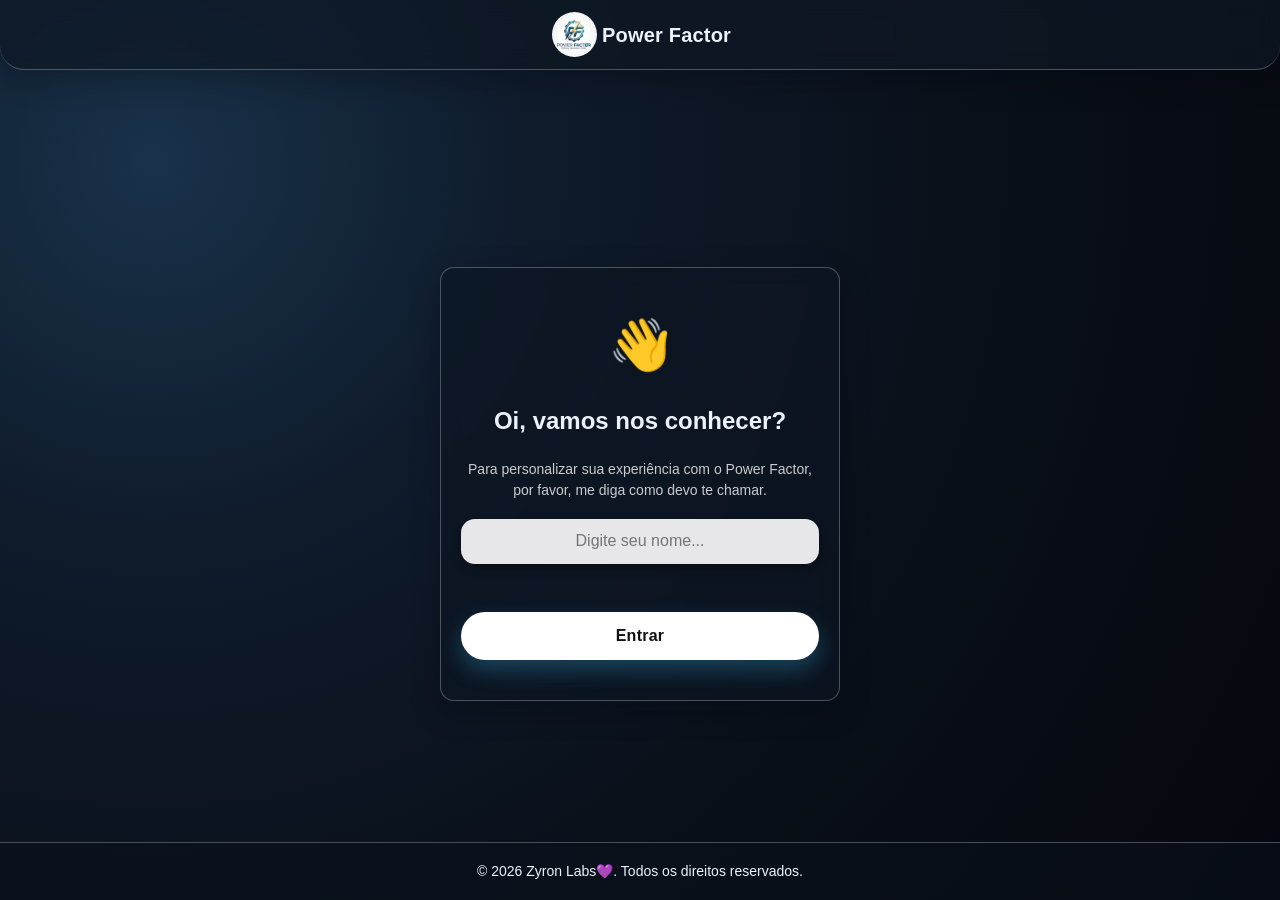
<file: index.html>
<!DOCTYPE html>
<html lang="pt-PT">

<head>
    <meta charset="UTF-8">
    <meta name="viewport" content="width=device-width, initial-scale=1.0">
    <link rel="shortcut icon" href="./img/favicon.png" type="image/x-icon">
    <title>Power Factor - Boas Vindas</title>
    <link rel="stylesheet" href="./css/style.css">
    <link rel="manifest" href="./manifest.json">
</head>

<body>
    <header class="header-welcome">
        <h1><img class="logo" src="./img/logo.jpg" alt="logo">Power Factor</h1>
    </header>

    <main class="container-exercicio main-welcome">
        <!-- Card de Boas-Vindas usando as classes que já existem -->
        <section class="card card-welcome">
            <div class="welcome-emoji">👋</div>
            <h2 class="welcome-title">Oi, vamos nos conhecer?</h2>
            <p class="welcome-text">
                Para personalizar sua experiência com o Power Factor, por favor, me diga como devo te chamar.
            </p>

            <p>
                <input id="usernameInput" type="text" placeholder="Digite seu nome...">
            </p>

            <button class="btn btn-welcome" type="button" onclick="salvarNome()">Entrar</button>
        </section>
    </main>

    <footer class="footer"></footer>

    <script>
        // Função para salvar nome e entrar
        function salvarNome() {
            const input = document.getElementById('usernameInput');
            const nome = input.value.trim();
            if (nome.length > 2) {
                localStorage.setItem('powerFactorUserName', nome);
                // Direcionar para a Home
                window.location.href = './home.html';
            } else {
                input.classList.add('input-error');
                input.placeholder = 'Nome muito curto!';
                setTimeout(() => {
                    input.classList.remove('input-error');
                    input.placeholder = 'Digite seu nome...';
                }, 2000);
            }
        }

        // Permite entrar apertando Enter
        document.getElementById('usernameInput').addEventListener('keypress', function (e) {
            if (e.key === 'Enter') salvarNome();
        });
    </script>
    <script type="module" src="./js/main.js"></script>
</body>

</html>
</file>
<file: css/style.css>
/* =================================================================== */
/*                             IMPORTS                               */

@import url(./variables.css);
@import url(./reset.css);
@import url(./base.css);
@import url(./components.css);
@import url(./sidebar.css);
@import url(./layout.css);
@import url(./welcome.css);
@import url(./animation.css);
@import url(./theme.css);
</file>
